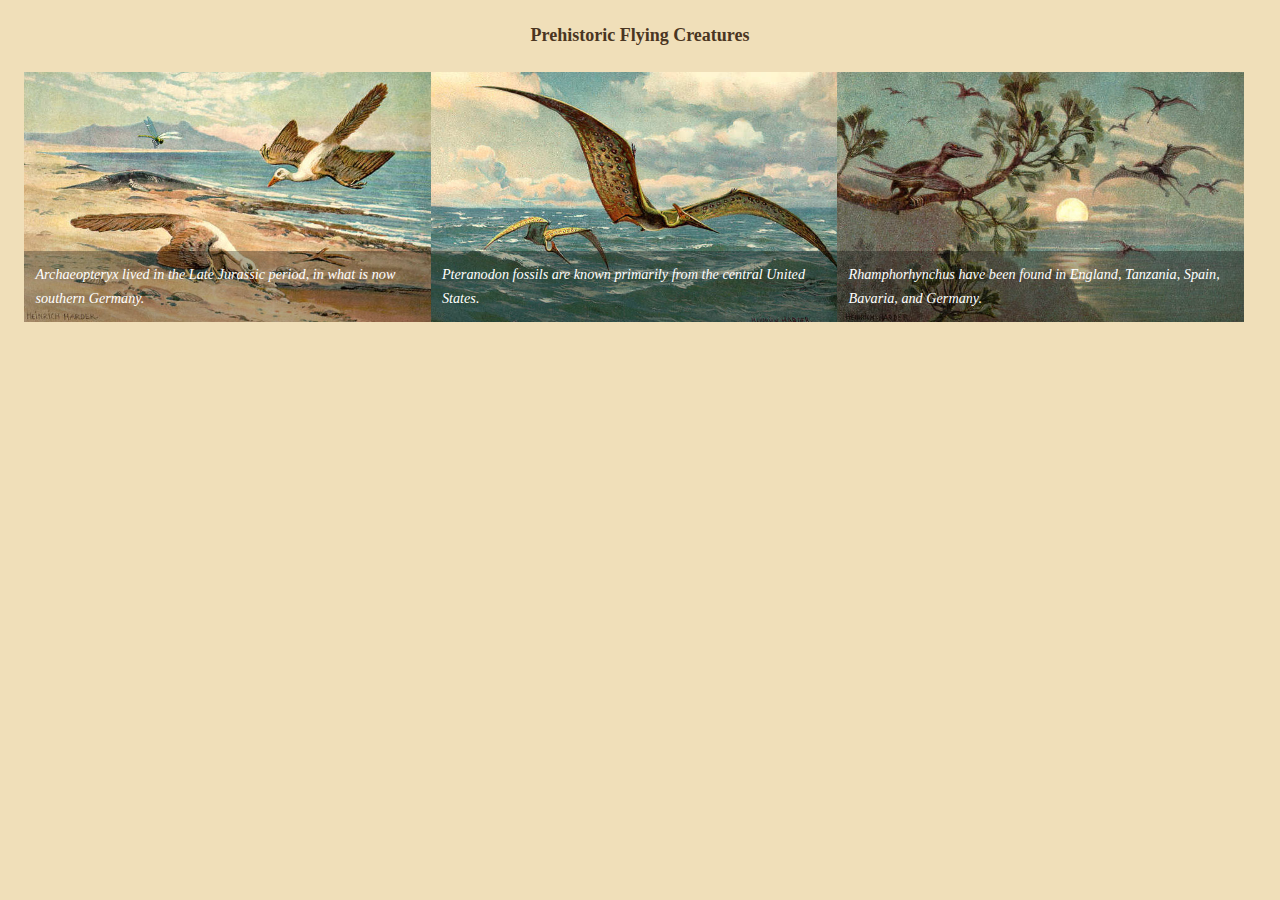
<file: index.html>
<!DOCTYPE html>
<html lang="en-ca">
<head>
  <meta charset="utf-8">
  <title>Dinosaurs + Media Queries</title>
  <meta name="viewport" content="width=device-width,initial-scale=1">
  <link href="css/main.css" rel="stylesheet">
</head>
<body>

<main>
  <h1>Prehistoric Flying Creatures</h1>

  <div>
    <figure class="dino-primary">
      <img src="images/archeopteryx.jpg" alt="">
      <figcaption><i>Archaeopteryx</i> lived in the Late Jurassic period, in what is now southern Germany.</figcaption>
    </figure>
    <figure class="dino-secondary">
      <img src="images/pteranodon.jpg" alt="">
      <figcaption><i>Pteranodon</i> fossils are known primarily from the central United States.</figcaption>
    </figure>
    <figure class="dino-secondary">
      <img src="images/rhamphorhynchus.jpg" alt="">
      <figcaption><i>Rhamphorhynchus</i> have been found in England, Tanzania, Spain, Bavaria, and Germany.</figcaption>
    </figure>
  </div>
</main>

</body>
</html>
</file>
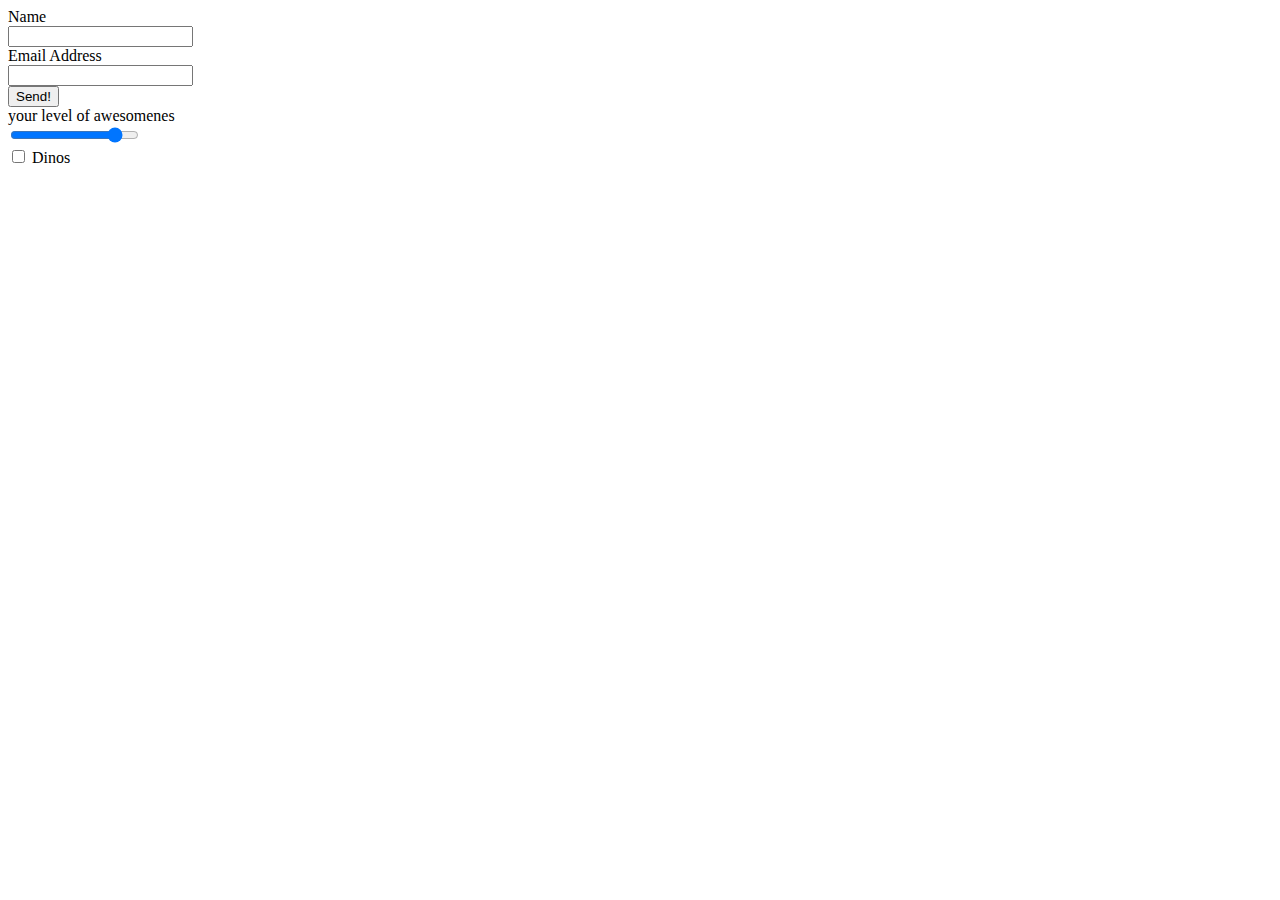
<file: forms/index.html>
<!DOCTYPE html>
<html lang="en-ca">
<head>
	<meta charset="utf-8">
	<title>Forms
    </title>
	<meta name="viewport" content="width=device-width,initial-scale=1">
    <link href="css/general.css" rel="stylesheet">
</head>
<body>
    <form action="thanks.html" method="post">
        <div>
            <label for="name">Name</label>
            <input id="name" type="text"></input>
        </div>
    
        <div>
            <label for="email">Email Address</label>
            <input id="email" type="email"></input>
        </div>
    
        <div>
            <button type="submit">Send!</button>
        </div>
    
        <label for="awesome">your level of awesomenes</label>
        <input type="range" id="awesome" min="4" max="11" value="10">
    
        <div>
            <input type="checkbox" id="dinos">
            <label for="dinos">Dinos</label>
        </div>
    </form>
    
    
    
    
    
    
    
    
    
</body>
</html>
</file>
<file: css/main.css>
@-moz-viewport { width: device-width; scale: 1; }
@-ms-viewport { width: device-width; scale: 1; }
@-o-viewport { width: device-width; scale: 1; }
@-webkit-viewport { width: device-width; scale: 1; }
@viewport { width: device-width; scale: 1; }

html {
  margin: 0;
  padding: 0;
  box-sizing: border-box;

  background-color: #f0dfb9;

  font: normal 100%/1.5 Georgia,serif;
  -moz-text-size-adjust: 100%;
  -ms-text-size-adjust: 100%;
  -webkit-text-size-adjust: 100%;
  text-size-adjust: 100%;
}

*, *:before, *:after {
  box-sizing: inherit;
}

body {
  margin: 0;
  padding: 0;
}

img {
  display: block;
  width: 100%;
}

main {
  display: block;
  padding: 1.5em;
}

h1 {
  margin: 0 0 1.5rem;

  color: #4a3522;
  font-size: 1.1250rem;
  line-height: 1.3333;
  text-align: center;
}

figure {
  margin: 0;
  padding: 0;
  position: relative;
}

figcaption {
  bottom: 0;
  padding: 0.8em;
  width: 100%;

  background-color: rgba(0,0,0,0.3);

  color: #fff;
  font-size: 0.8889rem;
  font-style: italic;
  line-height: 1.6875;
}

/* ====================================== */
/*     DON'T TOUCH THE CSS ABOVE HERE     */
/* ====================================== */

@media only screen and (min-width: 25em){
    
    .dino-primary figcaption {
        position: absolute;
    }
    .dino-secondary {
        float: left;
        width: 50%;
    }
    
}

@media only screen and (min-width: 36.25em){
    
    .dino-primary {
        width: 33%;
        float: left;
    }
    
    .dino-primary figcaption {
        position: static;
    }
    
    .dino-secondary {
        width: 33%;
    }
    
}

@media only screen and (min-width: 50em){
    
    .dino-primary figcaption, figcaption {
        position: absolute;
    }
    
}
</file>
<file: forms/css/general.css>
@charset "utf-8";

@-moz-viewport { width: device-width; scale: 1; }
@-ms-viewport { width: device-width; scale: 1; }
@-o-viewport { width: device-width; scale: 1; }
@-webkit-viewport { width: device-width; scale: 1; }
@viewport { width: device-width; scale: 1; }

* {
	-moz-box-sizing: border-box;
	-webkit-box-sizing: border-box;
	box-sizing: border-box;
}

html {
	-moz-text-size-adjust: 100%;
	-ms-text-size-adjust: 100%;
	-webkit-text-size-adjust: 100%;
	text-size-adjust: 100%;
    
    font-size: 100%;
}

img {
	width: 100%;
    display: block;
}

label {
    display: block;
}

input + label {
    display: inline-block
}
</file>
